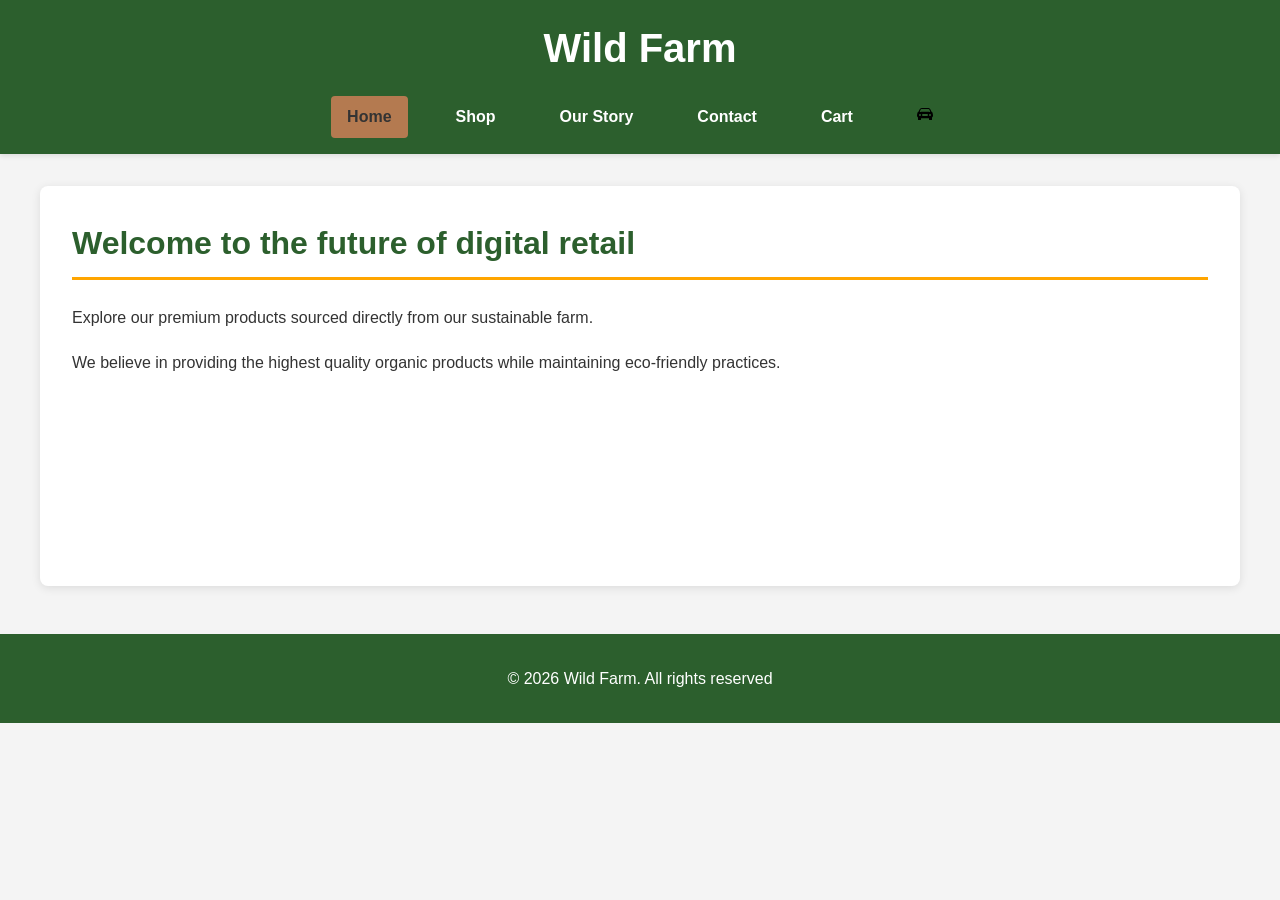
<file: index.html>
<!DOCTYPE html>
<html>
  <head>
    <meta charset="UTF-8">
    <meta name="viewport" content="width=device-width, initial-scale=1.0">
    <title>Wild Farm</title>
    <link rel="stylesheet" href="style.css">
  </head>
  <body>
    <header>
      <h1>Wild Farm</h1>
      <nav>
        <a href="index.html">Home</a>
        <a href="shop.html">Shop</a>
        <a href="about.html">Our Story</a>
        <a href="contact.html">Contact</a>
        <a href="cart.html">Cart</a>
        <a href="shop.html" class="icon-link">
          <svg xmlns="http://www.w3.org/2000/svg" width="16" height="16" fill="black" class="bi bi-car-front-fill" viewBox="0 0 16 16">
  <path d="M2.52 3.515A2.5 2.5 0 0 1 4.82 2h6.362c1 0 1.904.596 2.298 1.515l.792 1.848c.075.175.21.319.38.404.5.25.855.715.965 1.262l.335 1.679q.05.242.049.49v.413c0 .814-.39 1.543-1 1.997V13.5a.5.5 0 0 1-.5.5h-2a.5.5 0 0 1-.5-.5v-1.338c-1.292.048-2.745.088-4 .088s-2.708-.04-4-.088V13.5a.5.5 0 0 1-.5.5h-2a.5.5 0 0 1-.5-.5v-1.892c-.61-.454-1-1.183-1-1.997v-.413a2.5 2.5 0 0 1 .049-.49l.335-1.68c.11-.546.465-1.012.964-1.261a.8.8 0 0 0 .381-.404l.792-1.848ZM3 10a1 1 0 1 0 0-2 1 1 0 0 0 0 2m10 0a1 1 0 1 0 0-2 1 1 0 0 0 0 2M6 8a1 1 0 0 0 0 2h4a1 1 0 1 0 0-2zM2.906 5.189a.51.51 0 0 0 .497.731c.91-.073 3.35-.17 4.597-.17s3.688.097 4.597.17a.51.51 0 0 0 .497-.731l-.956-1.913A.5.5 0 0 0 11.691 3H4.309a.5.5 0 0 0-.447.276L2.906 5.19Z"/>
</svg>
        </a>
      </nav>
    </header>

    <main>
      <h2>Welcome to the future of digital retail</h2>
      <p>Explore our premium products sourced directly from our sustainable farm.</p>
      <p>We believe in providing the highest quality organic products while maintaining eco-friendly practices.</p>
    </main>
    
    <footer>
      <p>© 2026 Wild Farm. All rights reserved</p>
    </footer>
    
    <script src="app.js"></script>
  </body>
</html>
</file>
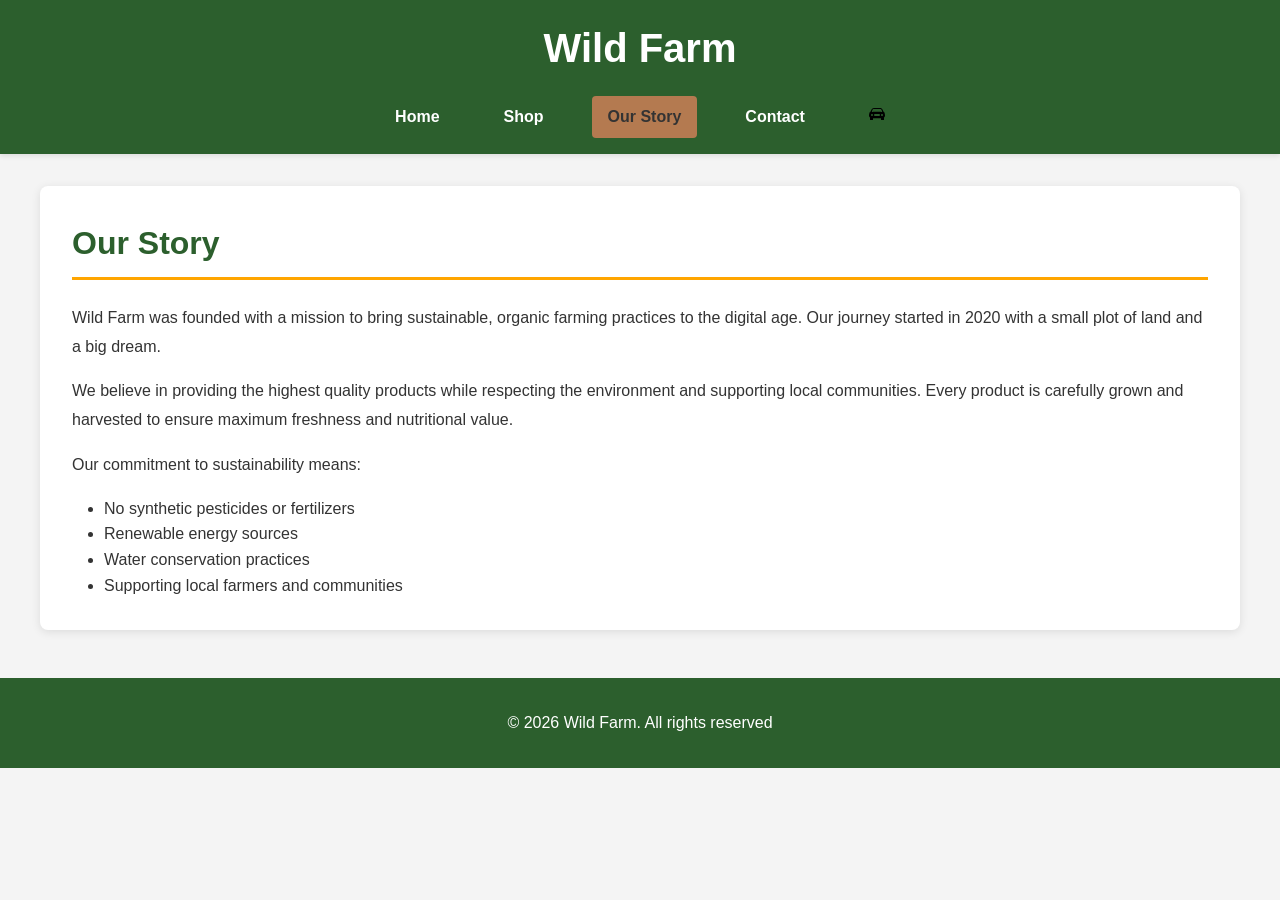
<file: about.html>
<!DOCTYPE html>
<html>
  <head>
    <meta charset="UTF-8">
    <meta name="viewport" content="width=device-width, initial-scale=1.0">
    <title>Our Story - Wild Farm</title>
    <link rel="stylesheet" href="style.css">
  </head>
  <body>
    <header>
      <h1>Wild Farm</h1>
      <nav>
        <a href="index.html">Home</a>
        <a href="shop.html">Shop</a>
        <a href="about.html">Our Story</a>
        <a href="contact.html">Contact</a>   
        <a href="shop.html" class="icon-link">
          <svg xmlns="http://www.w3.org/2000/svg" width="16" height="16" fill="black" class="bi bi-car-front-fill" viewBox="0 0 16 16">
  <path d="M2.52 3.515A2.5 2.5 0 0 1 4.82 2h6.362c1 0 1.904.596 2.298 1.515l.792 1.848c.075.175.21.319.38.404.5.25.855.715.965 1.262l.335 1.679q.05.242.049.49v.413c0 .814-.39 1.543-1 1.997V13.5a.5.5 0 0 1-.5.5h-2a.5.5 0 0 1-.5-.5v-1.338c-1.292.048-2.745.088-4 .088s-2.708-.04-4-.088V13.5a.5.5 0 0 1-.5.5h-2a.5.5 0 0 1-.5-.5v-1.892c-.61-.454-1-1.183-1-1.997v-.413a2.5 2.5 0 0 1 .049-.49l.335-1.68c.11-.546.465-1.012.964-1.261a.8.8 0 0 0 .381-.404l.792-1.848ZM3 10a1 1 0 1 0 0-2 1 1 0 0 0 0 2m10 0a1 1 0 1 0 0-2 1 1 0 0 0 0 2M6 8a1 1 0 0 0 0 2h4a1 1 0 1 0 0-2zM2.906 5.189a.51.51 0 0 0 .497.731c.91-.073 3.35-.17 4.597-.17s3.688.097 4.597.17a.51.51 0 0 0 .497-.731l-.956-1.913A.5.5 0 0 0 11.691 3H4.309a.5.5 0 0 0-.447.276L2.906 5.19Z"/>
</svg>
        </a>
      </nav>
    </header>

    <main>
      <h2>Our Story</h2>
      <p>Wild Farm was founded with a mission to bring sustainable, organic farming practices to the digital age. Our journey started in 2020 with a small plot of land and a big dream.</p>
      
      <p>We believe in providing the highest quality products while respecting the environment and supporting local communities. Every product is carefully grown and harvested to ensure maximum freshness and nutritional value.</p>
      
      <p>Our commitment to sustainability means:</p>
      <ul style="margin-left: 2rem; margin-top: 1rem;">
        <li>No synthetic pesticides or fertilizers</li>
        <li>Renewable energy sources</li>
        <li>Water conservation practices</li>
        <li>Supporting local farmers and communities</li>
      </ul>
    </main>

    <footer>
      <p>© 2026 Wild Farm. All rights reserved</p>
    </footer>
    
    <script src="app.js"></script>
  </body>
</html>
</file>
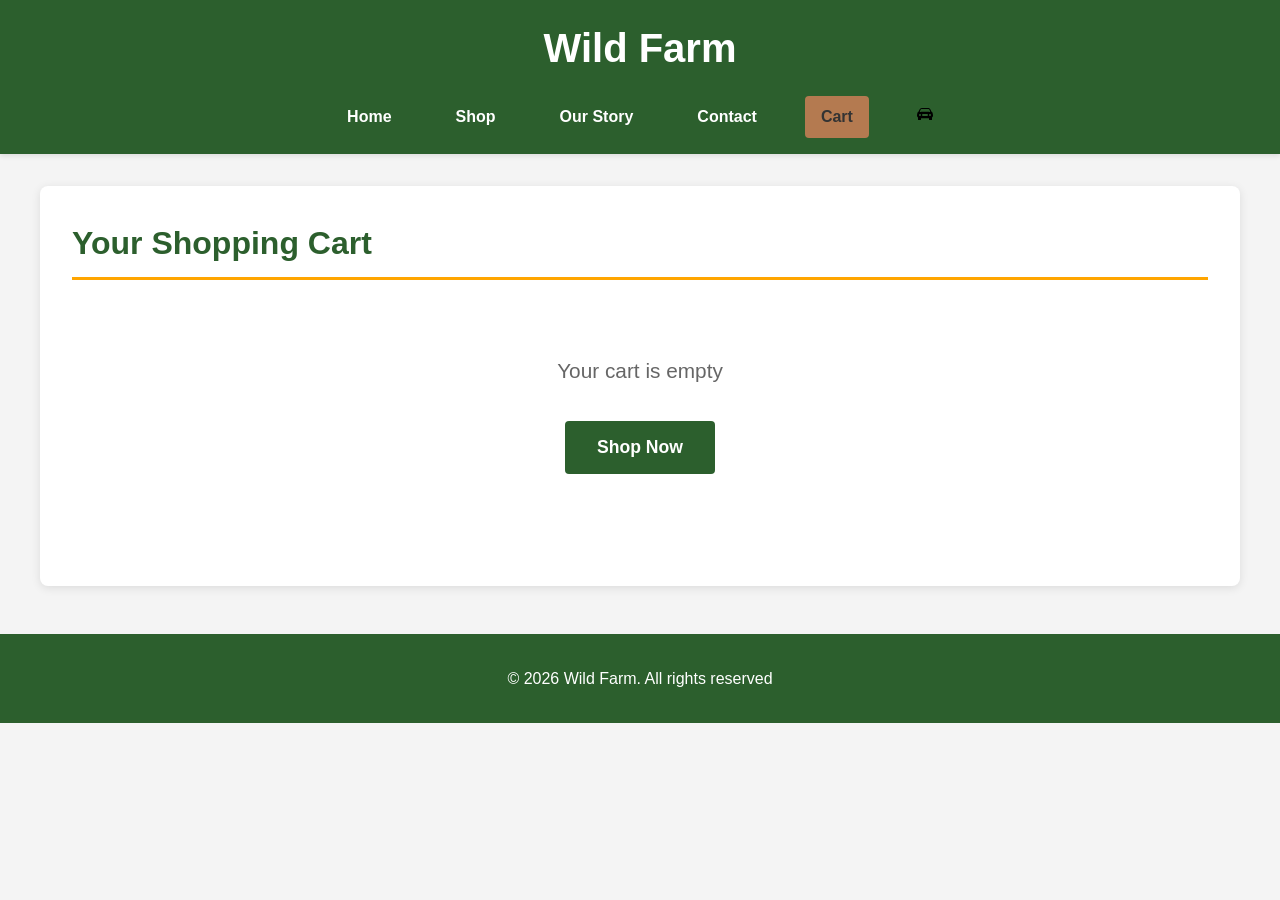
<file: cart.html>
<!DOCTYPE html>
<html>
  <head>
    <meta charset="UTF-8">
    <meta name="viewport" content="width=device-width, initial-scale=1.0">
    <title>Shopping Cart - Wild Farm</title>
    <link rel="stylesheet" href="style.css">
  </head>
  <body>
    <header>
      <h1>Wild Farm</h1>
      <nav>
        <a href="index.html">Home</a>
        <a href="shop.html">Shop</a>
        <a href="about.html">Our Story</a>
        <a href="contact.html">Contact</a>
        <a href="cart.html">Cart</a>
        <a href="shop.html" class="icon-link">
          <svg xmlns="http://www.w3.org/2000/svg" width="16" height="16" fill="black" class="bi bi-car-front-fill" viewBox="0 0 16 16">
  <path d="M2.52 3.515A2.5 2.5 0 0 1 4.82 2h6.362c1 0 1.904.596 2.298 1.515l.792 1.848c.075.175.21.319.38.404.5.25.855.715.965 1.262l.335 1.679q.05.242.049.49v.413c0 .814-.39 1.543-1 1.997V13.5a.5.5 0 0 1-.5.5h-2a.5.5 0 0 1-.5-.5v-1.338c-1.292.048-2.745.088-4 .088s-2.708-.04-4-.088V13.5a.5.5 0 0 1-.5.5h-2a.5.5 0 0 1-.5-.5v-1.892c-.61-.454-1-1.183-1-1.997v-.413a2.5 2.5 0 0 1 .049-.49l.335-1.68c.11-.546.465-1.012.964-1.261a.8.8 0 0 0 .381-.404l.792-1.848ZM3 10a1 1 0 1 0 0-2 1 1 0 0 0 0 2m10 0a1 1 0 1 0 0-2 1 1 0 0 0 0 2M6 8a1 1 0 0 0 0 2h4a1 1 0 1 0 0-2zM2.906 5.189a.51.51 0 0 0 .497.731c.91-.073 3.35-.17 4.597-.17s3.688.097 4.597.17a.51.51 0 0 0 .497-.731l-.956-1.913A.5.5 0 0 0 11.691 3H4.309a.5.5 0 0 0-.447.276L2.906 5.19Z"/>
</svg>
        </a>
      </nav>
    </header>

    <main>
      <h2>Your Shopping Cart</h2>
      
      <div id="cartContent">
        <div id="cartItems" class="cart-items"></div>
        
        <div class="cart-summary">
          <h3>Order Summary</h3>
          <p>Total Items: <span id="totalItems">0</span></p>
          <p>Total Price: $<span id="totalPrice">0.00</span></p>
          <button id="checkoutBtn" class="checkout-btn">Proceed to Checkout</button>
          <button id="continueShopping" class="continue-btn">Continue Shopping</button>
        </div>
      </div>
      
      <div id="emptyCart" class="empty-cart" style="display: none;">
        <p>Your cart is empty</p>
        <button id="shopNow" class="shop-now-btn">Shop Now</button>
      </div>
    </main>

    <footer>
      <p>© 2026 Wild Farm. All rights reserved</p>
    </footer>
    
    <script src="app.js"></script>
  </body>
</html>
</file>
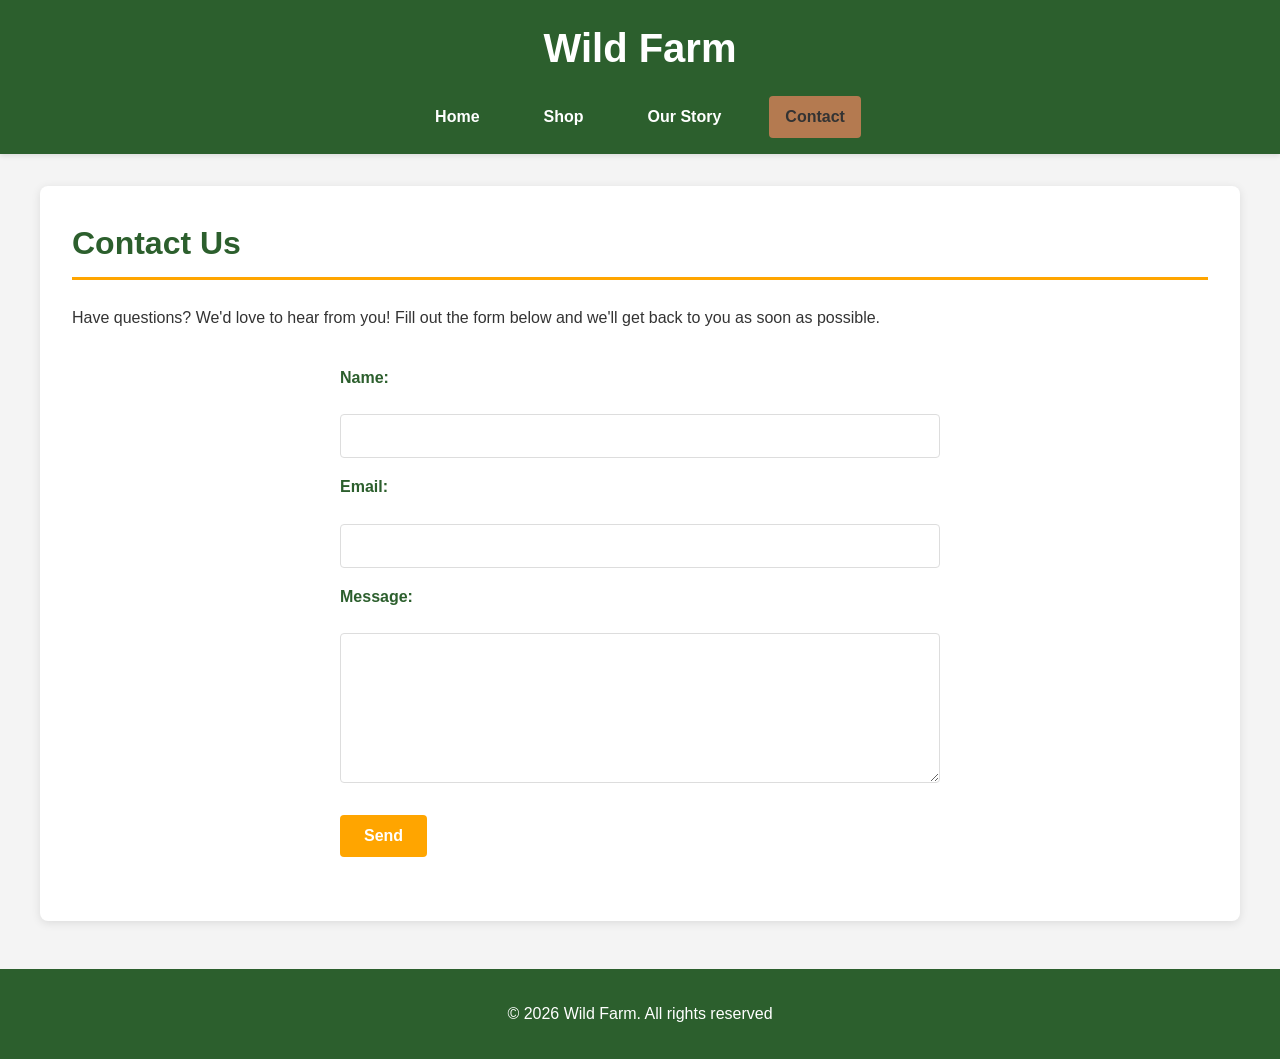
<file: contact.html>
<!DOCTYPE html>
<html>
  <head>
    <meta charset="UTF-8">
    <meta name="viewport" content="width=device-width, initial-scale=1.0">
    <title>Contact - Wild Farm</title>
    <link rel="stylesheet" href="style.css">
  </head>
  <body>
    <header>
      <h1>Wild Farm</h1>
      <nav>
        <a href="index.html">Home</a>
        <a href="shop.html">Shop</a>
        <a href="about.html">Our Story</a>
        <a href="contact.html">Contact</a>   
      </nav>
    </header>

    <main>
      <h2>Contact Us</h2>
      <p>Have questions? We'd love to hear from you! Fill out the form below and we'll get back to you as soon as possible.</p>
      
      <form>
        <label for="name">Name:</label>
        <input type="text" id="name" name="name" required>
        
        <label for="email">Email:</label>
        <input type="email" id="email" name="email" required>
        
        <label for="message">Message:</label>
        <textarea id="message" name="message" required></textarea>
        
        <button type="submit">Send</button>
      </form>
    </main>

    <footer>
      <p>© 2026 Wild Farm. All rights reserved</p>
    </footer>
    
    <script src="app.js"></script>
  </body>
</html>
</file>
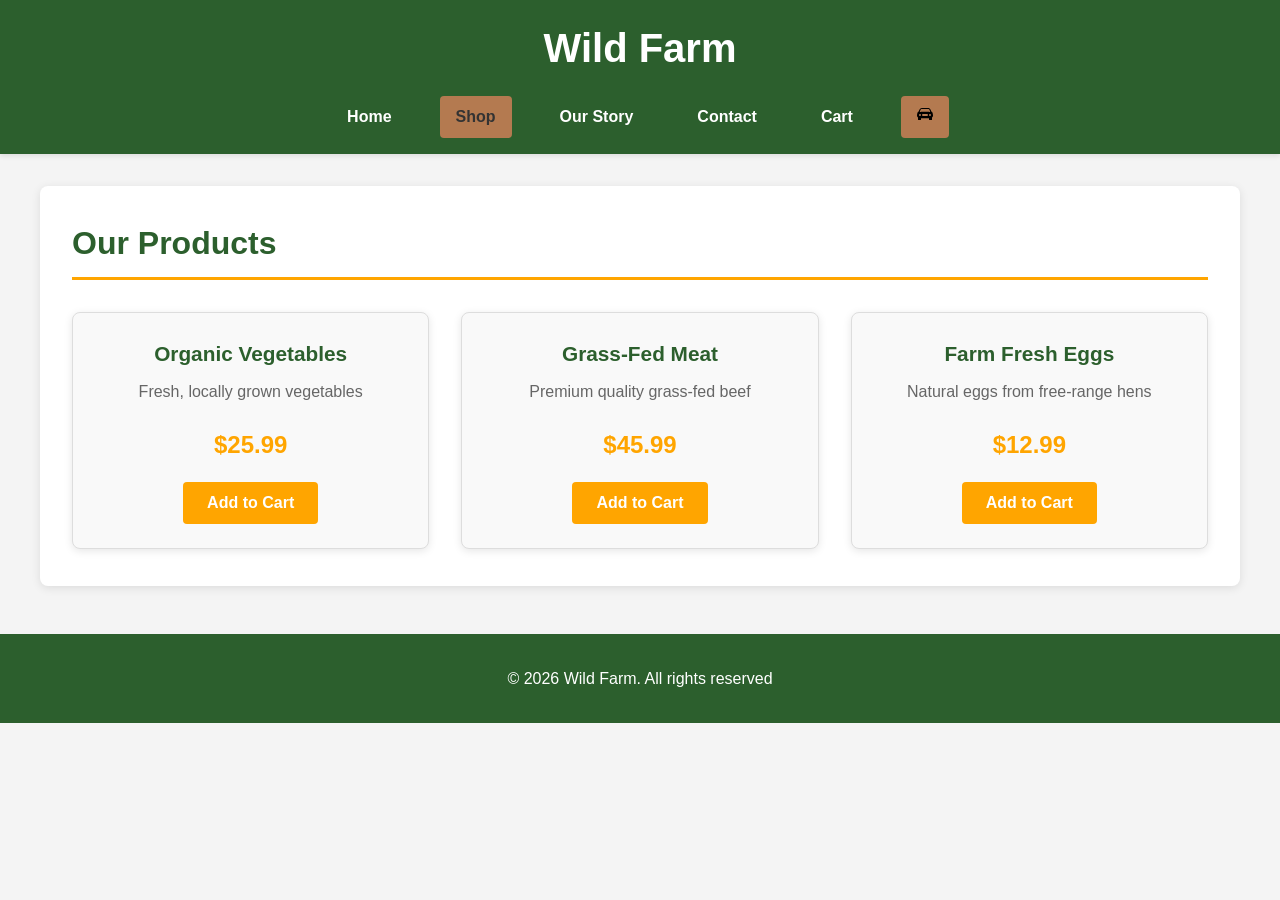
<file: shop.html>
<!DOCTYPE html>
<html>
  <head>
    <meta charset="UTF-8">
    <meta name="viewport" content="width=device-width, initial-scale=1.0">
    <title>Shop - Wild Farm</title>
    <link rel="stylesheet" href="style.css">
  </head>
  <body>
    <header>
      <h1>Wild Farm</h1>
      <nav>
        <a href="index.html">Home</a>
        <a href="shop.html">Shop</a>
        <a href="about.html">Our Story</a>
        <a href="contact.html">Contact</a>
        <a href="cart.html">Cart</a>
        <a href="shop.html" class="icon-link">
          <svg xmlns="http://www.w3.org/2000/svg" width="16" height="16" fill="black" class="bi bi-car-front-fill" viewBox="0 0 16 16">
  <path d="M2.52 3.515A2.5 2.5 0 0 1 4.82 2h6.362c1 0 1.904.596 2.298 1.515l.792 1.848c.075.175.21.319.38.404.5.25.855.715.965 1.262l.335 1.679q.05.242.049.49v.413c0 .814-.39 1.543-1 1.997V13.5a.5.5 0 0 1-.5.5h-2a.5.5 0 0 1-.5-.5v-1.338c-1.292.048-2.745.088-4 .088s-2.708-.04-4-.088V13.5a.5.5 0 0 1-.5.5h-2a.5.5 0 0 1-.5-.5v-1.892c-.61-.454-1-1.183-1-1.997v-.413a2.5 2.5 0 0 1 .049-.49l.335-1.68c.11-.546.465-1.012.964-1.261a.8.8 0 0 0 .381-.404l.792-1.848ZM3 10a1 1 0 1 0 0-2 1 1 0 0 0 0 2m10 0a1 1 0 1 0 0-2 1 1 0 0 0 0 2M6 8a1 1 0 0 0 0 2h4a1 1 0 1 0 0-2zM2.906 5.189a.51.51 0 0 0 .497.731c.91-.073 3.35-.17 4.597-.17s3.688.097 4.597.17a.51.51 0 0 0 .497-.731l-.956-1.913A.5.5 0 0 0 11.691 3H4.309a.5.5 0 0 0-.447.276L2.906 5.19Z"/>
</svg>
        </a>
      </nav>
    </header>

    <main>
      <h2>Our Products</h2>
      <div class="products">
        <div class="product">
          <h3>Organic Vegetables</h3>
          <p>Fresh, locally grown vegetables</p>
          <p>$25.99</p>
          <button>Add to Cart</button>
        </div>
        <div class="product">
          <h3>Grass-Fed Meat</h3>
          <p>Premium quality grass-fed beef</p>
          <p>$45.99</p>
          <button>Add to Cart</button>
        </div>
        <div class="product">
          <h3>Farm Fresh Eggs</h3>
          <p>Natural eggs from free-range hens</p>
          <p>$12.99</p>
          <button>Add to Cart</button>
        </div>
      </div>
    </main>

    <footer>
      <p>© 2026 Wild Farm. All rights reserved</p>
    </footer>
    
    <script src="app.js"></script>
  </body>
</html>
</file>
<file: style.css>
/* Global Styles */
* {
  margin: 0;
  padding: 0;
  box-sizing: border-box;
}

body {
  font-family: 'Arial', sans-serif;
  line-height: 1.6;
  color: #333;
  background-color: #f4f4f4;
}

/* Header & Navigation */
header {
  background-color: #2c5f2d;
  color: white;
  padding: 1rem 0;
  box-shadow: 0 2px 5px rgba(0, 0, 0, 0.1);
}

header h1 {
  text-align: center;
  margin-bottom: 1rem;
  font-size: 2.5rem;
}

nav {
  display: flex;
  justify-content: center;
  gap: 2rem;
  flex-wrap: wrap;
}

nav a {
  color: white;
  text-decoration: none;
  font-weight: bold;
  padding: 0.5rem 1rem;
  transition: background-color 0.3s;
  border-radius: 4px;
  position: relative;
}

nav a:hover {
  background-color: #1e4620;
}

nav a.active {
  background-color: #b47a50;
  color: #333;
}

/* Cart Badge */
.cart-badge {
  position: absolute;
  top: -8px;
  right: -8px;
  background-color: #ff4444;
  color: white;
  border-radius: 50%;
  width: 24px;
  height: 24px;
  display: flex;
  align-items: center;
  justify-content: center;
  font-size: 0.75rem;
  font-weight: bold;
}

/* Main Content */
main {
  max-width: 1200px;
  margin: 2rem auto;
  padding: 2rem;
  background-color: white;
  border-radius: 8px;
  box-shadow: 0 2px 10px rgba(0, 0, 0, 0.1);
  min-height: 400px;
}

main h2 {
  color: #2c5f2d;
  margin-bottom: 1.5rem;
  font-size: 2rem;
  border-bottom: 3px solid #ffa500;
  padding-bottom: 0.5rem;
}

main p {
  margin-bottom: 1rem;
  line-height: 1.8;
}

/* Products Grid */
.products {
  display: grid;
  grid-template-columns: repeat(auto-fit, minmax(250px, 1fr));
  gap: 2rem;
  margin-top: 2rem;
}

.product {
  background-color: #f9f9f9;
  border: 1px solid #ddd;
  border-radius: 8px;
  padding: 1.5rem;
  text-align: center;
  transition: transform 0.3s, box-shadow 0.3s;
  box-shadow: 0 2px 8px rgba(0, 0, 0, 0.1);
}

.product:hover {
  transform: translateY(-5px);
  box-shadow: 0 4px 12px rgba(0, 0, 0, 0.15);
}

.product h3 {
  color: #2c5f2d;
  margin-bottom: 0.5rem;
  font-size: 1.3rem;
}

.product p {
  color: #666;
  margin-bottom: 1rem;
}

.product p:last-of-type {
  font-size: 1.5rem;
  font-weight: bold;
  color: #ffa500;
  margin-bottom: 1rem;
}

/* Shopping Cart Styles */
.cart-items {
  margin-bottom: 2rem;
}

.cart-item {
  display: flex;
  justify-content: space-between;
  align-items: center;
  background-color: #f9f9f9;
  border: 1px solid #ddd;
  border-radius: 8px;
  padding: 1.5rem;
  margin-bottom: 1rem;
  gap: 1.5rem;
  flex-wrap: wrap;
}

.item-details {
  flex: 1;
  min-width: 150px;
  text-align: left;
}

.item-details h4 {
  color: #2c5f2d;
  margin-bottom: 0.5rem;
  font-size: 1.1rem;
}

.item-details p {
  color: #666;
  font-size: 0.9rem;
  margin: 0;
}

.item-quantity {
  display: flex;
  flex-direction: column;
  align-items: center;
  gap: 0.5rem;
}

.item-quantity label {
  font-weight: bold;
  color: #2c5f2d;
  font-size: 0.9rem;
}

.item-quantity input {
  width: 60px;
  padding: 0.5rem;
  border: 1px solid #ddd;
  border-radius: 4px;
  text-align: center;
  font-size: 1rem;
}

.item-total {
  flex: 0 0 auto;
  text-align: right;
  min-width: 120px;
}

.item-total p {
  font-size: 1.1rem;
  font-weight: bold;
  color: #ffa500;
  margin: 0;
}

.remove-btn {
  background-color: #ff4444;
  color: white;
  border: none;
  padding: 0.5rem 1rem;
  font-size: 0.9rem;
  border-radius: 4px;
  cursor: pointer;
  transition: background-color 0.3s;
  font-weight: bold;
  flex: 0 0 auto;
}

.remove-btn:hover {
  background-color: #cc0000;
}

.cart-summary {
  background-color: #f0f0f0;
  border: 2px solid #2c5f2d;
  border-radius: 8px;
  padding: 2rem;
  text-align: right;
}

.cart-summary h3 {
  color: #2c5f2d;
  margin-bottom: 1.5rem;
  font-size: 1.5rem;
  text-align: left;
}

.cart-summary p {
  font-size: 1.1rem;
  margin-bottom: 1rem;
  text-align: left;
  color: #333;
}

.cart-summary p span {
  font-weight: bold;
  color: #ffa500;
}

.checkout-btn, .continue-btn {
  display: inline-block;
  margin-right: 1rem;
  margin-top: 1.5rem;
}

.checkout-btn {
  background-color: #2c5f2d;
}

.checkout-btn:hover {
  background-color: #1e4620;
}

.continue-btn {
  background-color: #ffa500;
  color: white;
}

.continue-btn:hover {
  background-color: #e89500;
}

.empty-cart {
  text-align: center;
  padding: 3rem;
}

.empty-cart p {
  font-size: 1.3rem;
  color: #666;
  margin-bottom: 2rem;
}

.shop-now-btn {
  background-color: #2c5f2d;
  padding: 1rem 2rem;
  font-size: 1.1rem;
}

.shop-now-btn:hover {
  background-color: #1e4620;
}

/* Buttons */
button {
  background-color: #ffa500;
  color: white;
  border: none;
  padding: 0.75rem 1.5rem;
  font-size: 1rem;
  border-radius: 4px;
  cursor: pointer;
  transition: background-color 0.3s;
  font-weight: bold;
}

button:hover {
  background-color: #5a3d28;
}

button:active {
  transform: scale(0.98);
}

/* Forms */
form {
  max-width: 600px;
  margin: 2rem auto;
  display: flex;
  flex-direction: column;
  gap: 1rem;
}

label {
  font-weight: bold;
  color: #2c5f2d;
  margin-bottom: 0.5rem;
  display: block;
}

input[type="text"],
input[type="email"],
textarea {
  padding: 0.75rem;
  border: 1px solid #ddd;
  border-radius: 4px;
  font-family: 'Arial', sans-serif;
  font-size: 1rem;
}

input[type="text"]:focus,
input[type="email"]:focus,
textarea:focus {
  outline: none;
  border-color: #2c5f2d;
  box-shadow: 0 0 5px rgba(44, 95, 45, 0.3);
}

textarea {
  resize: vertical;
  min-height: 150px;
}

form button {
  align-self: flex-start;
  margin-top: 1rem;
}

/* Footer */
footer {
  background-color: #2c5f2d;
  color: white;
  text-align: center;
  padding: 2rem;
  margin-top: 3rem;
}

footer p {
  margin: 0;
}

/* Responsive Design */
@media (max-width: 768px) {
  header h1 {
    font-size: 2rem;
  }

  nav {
    gap: 1rem;
  }

  nav a {
    padding: 0.4rem 0.8rem;
    font-size: 0.9rem;
  }

  main {
    margin: 1rem;
    padding: 1rem;
  }

  main h2 {
    font-size: 1.5rem;
  }

  .products {
    grid-template-columns: 1fr;
  }

  .cart-item {
    flex-direction: column;
    align-items: flex-start;
  }

  .item-details,
  .item-quantity,
  .item-total {
    width: 100%;
  }

  .item-total {
    text-align: left;
  }

  .remove-btn {
    width: 100%;
  }

  .checkout-btn, .continue-btn {
    display: block;
    width: 100%;
    margin-right: 0;
    margin-bottom: 1rem;
  }

  .cart-summary {
    text-align: left;
  }
}
</file>
